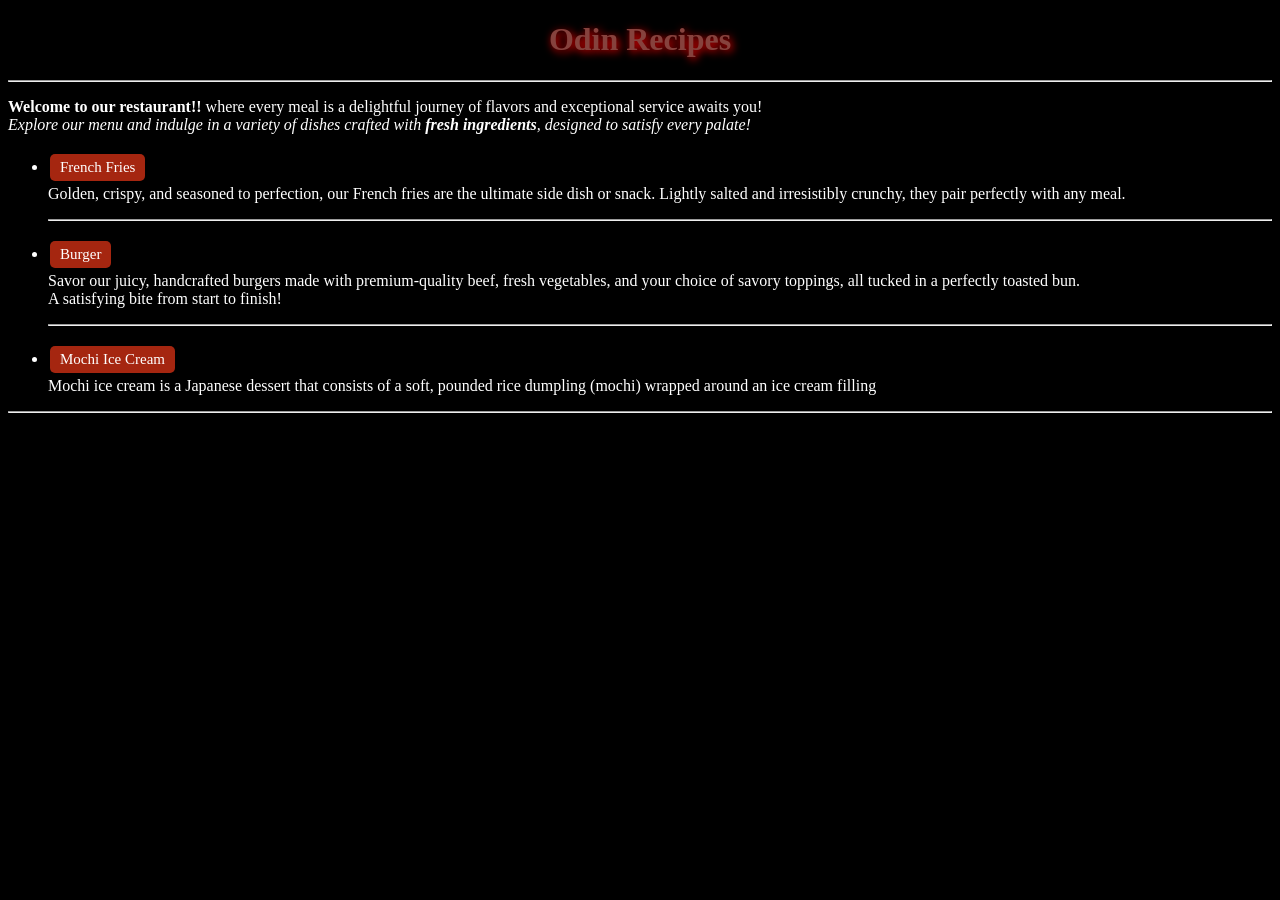
<file: index.html>
<!DOCTYPE html>
<html lang="en">
<head>
    <meta charset="UTF-8">
    <meta name="viewport" content="width=device-width, initial-scale=1.0">
    <link rel="stylesheet" href="style.css  ">
    <title>Odin Recipes</title>
</head>
<body>
    <h1>Odin Recipes</h1>
    <hr>
    <div class="paragraph">
        <p>
            <strong>Welcome to our restaurant!!</strong> where every meal is a delightful journey of flavors and exceptional service awaits you!
            <br>
            <em>Explore our menu and indulge in a variety of dishes crafted with <strong>fresh ingredients</strong>, designed to satisfy every palate!</em>
        </p>
    </div>
    <ul>
        <li>
            <p>
                <a href="recipes/frenchFries.html" target="_blank">
                    <button type="button">French Fries</button>
                </a>
            <br>Golden, crispy, and seasoned to perfection, our French fries are the ultimate side dish or snack. Lightly salted and irresistibly crunchy, they pair perfectly with any meal.
            </p>
        </li>
        <hr>
        <li>
            <p>
                <a href="recipes/burger.html" target="_blank">
                    <button type="button">Burger</button>
                </a>
            <br>Savor our juicy, handcrafted burgers made with premium-quality beef, fresh vegetables, and your choice of savory toppings, all tucked in a perfectly toasted bun. <br> A satisfying bite from start to finish!
            </p>
        </li>
        <hr>
        <li>
            <p>
                <a href="recipes/iceCream.html" target="_blank">
                    <button type="button">Mochi Ice Cream</button>
                </a>
            <br>Mochi ice cream is a Japanese dessert that consists of a soft, pounded rice dumpling (mochi) wrapped around an ice cream filling
            </p>
        </li>
    </ul>
    <hr>
</body>
</html>
</file>
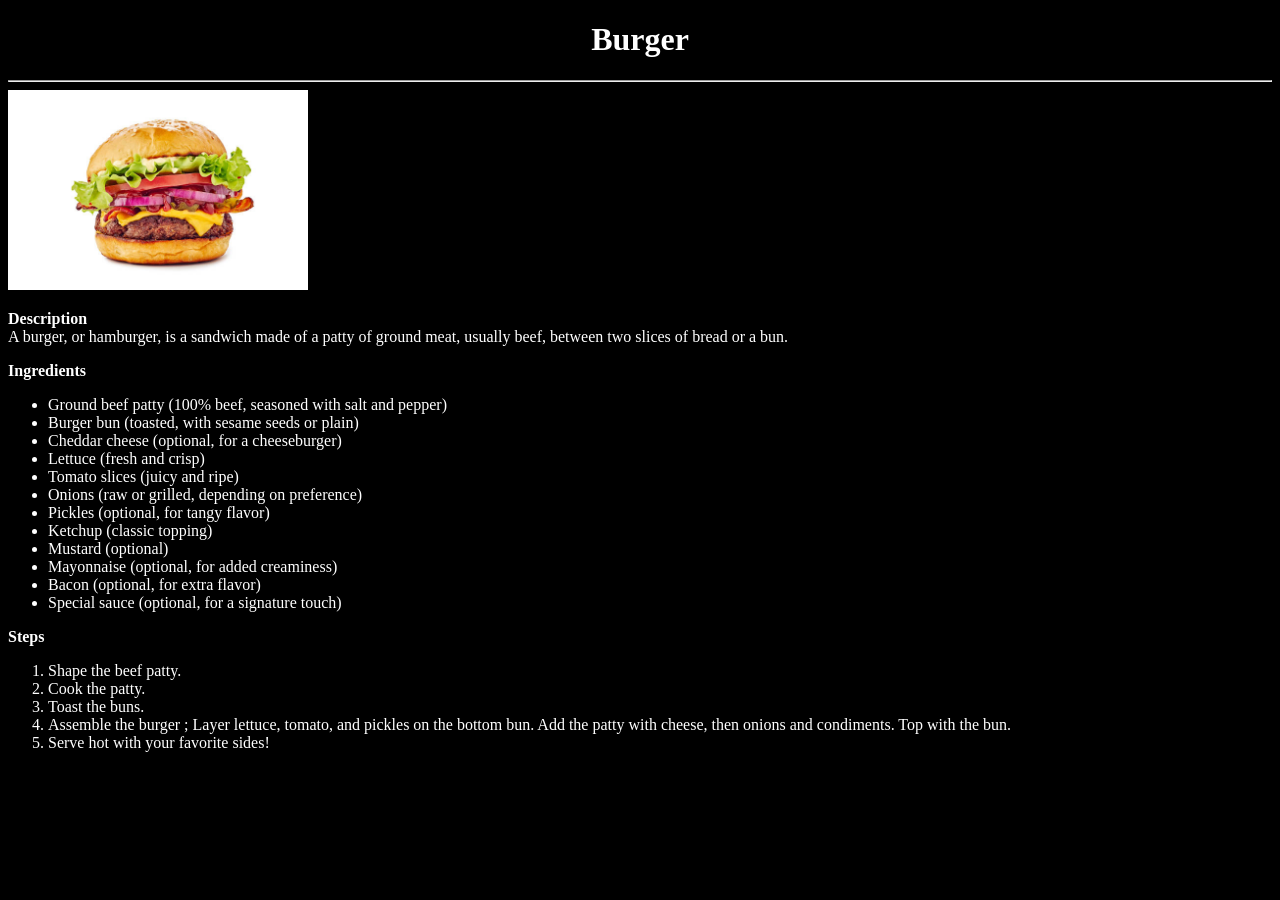
<file: recipes/burger.html>
<!DOCTYPE html>
<html lang="en">
<head>
    <meta charset="UTF-8">
    <meta name="viewport" content="width=device-width, initial-scale=1.0">
    <title>BURGER</title>
    <link rel="stylesheet" href="burger.css">
</head>
<body>
    <h1>Burger</h1>
    <hr>
    <img src="burger2.jpg" alt="burger image" width="300">

    <p>
        <strong>Description</strong>
        <br>A burger, or hamburger, is a sandwich made of a patty of ground meat, usually beef, between two slices of bread or a bun.
    </p>

    <p>
        <strong>Ingredients</strong>
        <ul>
            <li>Ground beef patty (100% beef, seasoned with salt and pepper)</li>
            <li>Burger bun (toasted, with sesame seeds or plain)</li>
            <li>Cheddar cheese (optional, for a cheeseburger)</li>
            <li>Lettuce (fresh and crisp)</li>
            <li>Tomato slices (juicy and ripe)</li>
            <li>Onions (raw or grilled, depending on preference)</li>
            <li>Pickles (optional, for tangy flavor)</li>
            <li>Ketchup (classic topping)</li>
            <li>Mustard (optional)</li>
            <li>Mayonnaise (optional, for added creaminess)</li>
            <li>Bacon (optional, for extra flavor)</li>
            <li>Special sauce (optional, for a signature touch)</li>
        </ul>
    </p>

    <p>
        <strong>Steps</strong>
        <ol>
            <li>Shape the beef patty.</li>
            <li>Cook the patty.</li>
            <li>Toast the buns.</li>
            <li>Assemble the burger ; Layer lettuce, tomato, and pickles on the bottom bun. Add the patty with cheese, then onions and condiments. Top with the bun.</li>
            <li>Serve hot with your favorite sides!</li>
        </ol>
    </p>
</body>
</html>
</file>
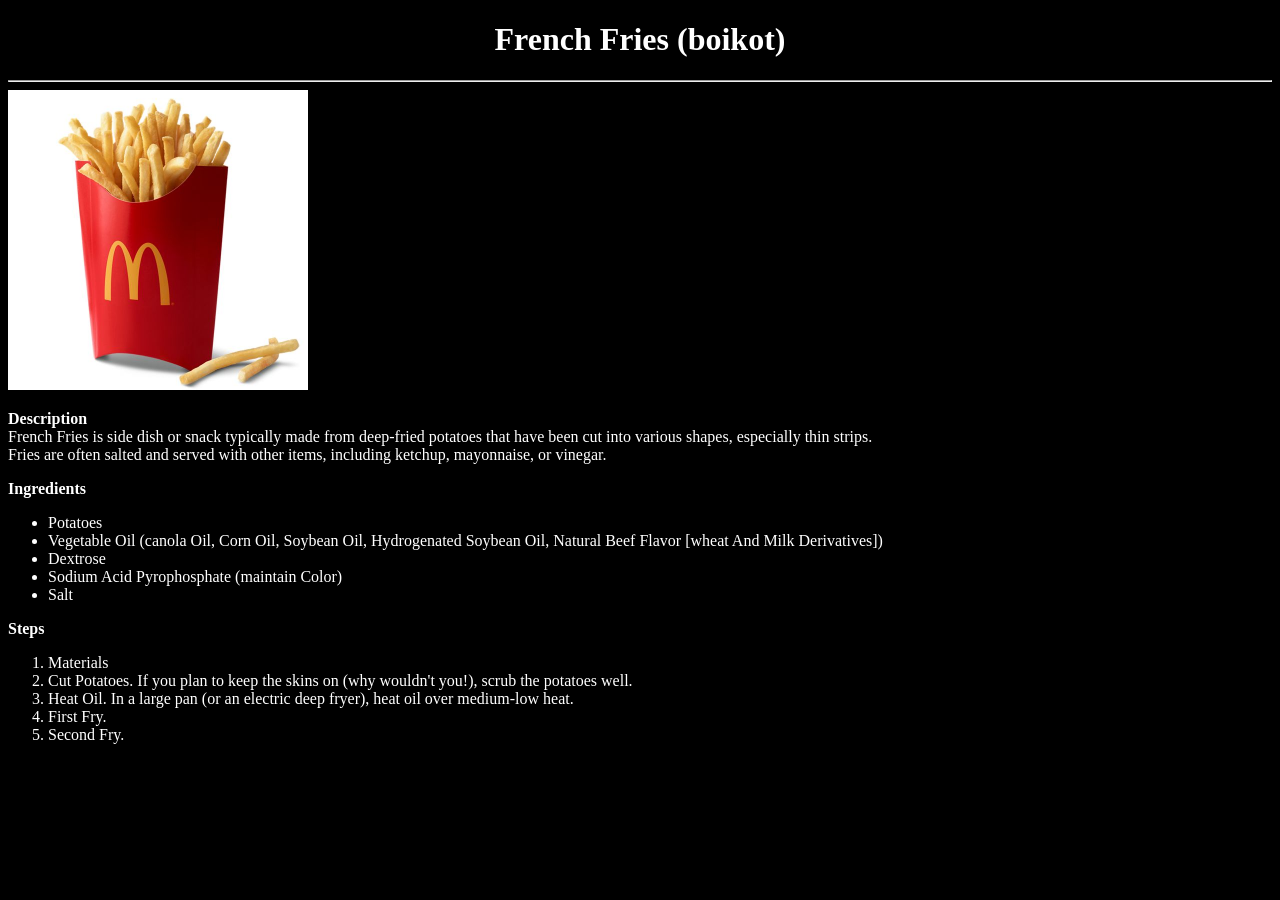
<file: recipes/frenchFries.html>
<!DOCTYPE html>
<html lang="en">
<head>
    <meta charset="UTF-8">
    <meta name="viewport" content="width=device-width, initial-scale=1.0">
    <title>French Fries</title>
    <link rel="stylesheet" href="frenchFrices.css">
</head>
<body>
    <h1>French Fries (boikot)</h1>
    <hr>
    <img src="frenchFries.jpeg" alt="frenchFries image" width="300">
    <p>
        <strong>Description</strong>
        <br>French Fries is     side dish or snack typically made from deep-fried potatoes that have been cut into various shapes, especially thin strips. 
        <br>Fries are often salted and served with other items, including ketchup, mayonnaise, or vinegar.
    </p>

    <p>
        <strong>Ingredients</strong>
        <ul>
            <li>Potatoes</li>
            <li>Vegetable Oil (canola Oil, Corn Oil, Soybean Oil, Hydrogenated Soybean Oil, Natural Beef Flavor [wheat And Milk Derivatives])</li>
            <li>Dextrose</li>
            <li>Sodium Acid Pyrophosphate (maintain Color)</li>
            <li>Salt</li>
        </ul>
    </p>

    <p>
        <strong>Steps</strong>
        <ol>
            <li>Materials</li>
            <li>Cut Potatoes. If you plan to keep the skins on (why wouldn't you!), scrub the potatoes well. </li>
            <li>Heat Oil. In a large pan (or an electric deep fryer), heat oil over medium-low heat.</li>
            <li>First Fry.</li>
            <li>Second Fry.</li>
        </ol>
    </p>
</body>
</html>
</file>
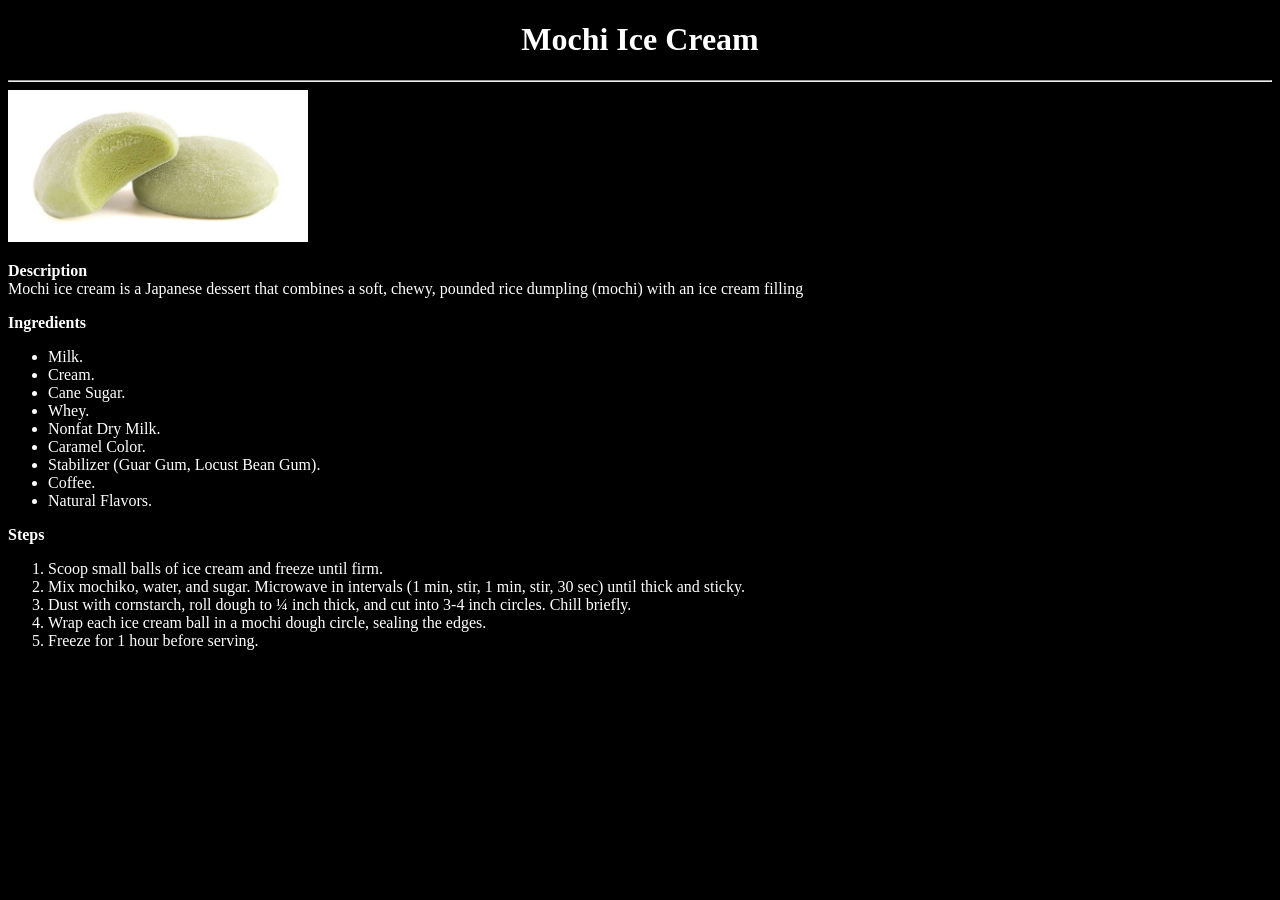
<file: recipes/iceCream.html>
<!DOCTYPE html>
<html lang="en">
<head>
    <meta charset="UTF-8">
    <meta name="viewport" content="width=device-width, initial-scale=1.0">
    <link rel="stylesheet" href="mochi.css">
    <title>ICE CREAM</title>
</head>
<body>
    <h1>Mochi Ice Cream</h1>
    <hr>
    <img src="mochi2.jpg" alt="mochi image" width="300">

    <p>
        <strong>Description</strong>
        <br>Mochi ice cream is a Japanese dessert that combines a soft, chewy, pounded rice dumpling (mochi) with an ice cream filling
    </p>

    <p>
        <strong>Ingredients</strong>
        <ul>
            <li>Milk.</li>
            <li>Cream.</li>
            <li>Cane Sugar.</li>
            <li>Whey.</li>
            <li>Nonfat Dry Milk.</li>
            <li>Caramel Color.</li>
            <li>Stabilizer (Guar Gum, Locust Bean Gum).</li>
            <li>Coffee.</li>
            <li>Natural Flavors.</li>
        </ul>
    </p>

    <p>
        <strong>Steps</strong>
        <ol>
            <li>Scoop small balls of ice cream and freeze until firm.</li>
            <li>Mix mochiko, water, and sugar. Microwave in intervals (1 min, stir, 1 min, stir, 30 sec) until thick and sticky.</li>
            <li>Dust with cornstarch, roll dough to ¼ inch thick, and cut into 3-4 inch circles. Chill briefly.</li>
            <li>Wrap each ice cream ball in a mochi dough circle, sealing the edges.</li>
            <li>Freeze for 1 hour before serving.</li>
        </ol>
    </p>
</body>
</html>
</file>
<file: style.css>
* {
  background-color: black;
  font-family: 'Times New Roman', Times, serif; 
  color: white;
}

h1{
  text-align: center;
  text-shadow: 2px 2px 8px #FF0000;
  color: rgb(134, 66, 61);
}

.paragraph {
  color: black;
}

button {
  background-color: rgb(165, 38, 16);
  color: white;
  border: none;
  padding: 5px 10px;
  text-align: center;
  font-size: 15px;
  text-decoration: none;
  margin: 4px 2px;
  cursor: pointer;
  display: inline-block;
  transition-duration: 0.4s;
  border-radius: 5px;
}

button:hover{
  background-color: black;
  color: rgb(249, 72, 40);
  box-shadow: 0 12px 16px 0 rgba(0,0,0,0.24),0 17px 50px 0 rgba(0,0,0,0.19);
}
</file>
<file: recipes/burger.css>
* {
    background-color: black;
    font-family: 'Times New Roman', Times, serif; 
    color: white;
}

h1 {
    text-align: center;
}
</file>
<file: recipes/frenchFrices.css>
* {
    background-color: black;
    font-family: 'Times New Roman', Times, serif; 
    color: white;
}

h1 {
    text-align: center;
}
</file>
<file: recipes/mochi.css>
* {
    background-color: black;
    font-family: 'Times New Roman', Times, serif; 
    color: white;
}

h1 {
    text-align: center;
}
</file>
